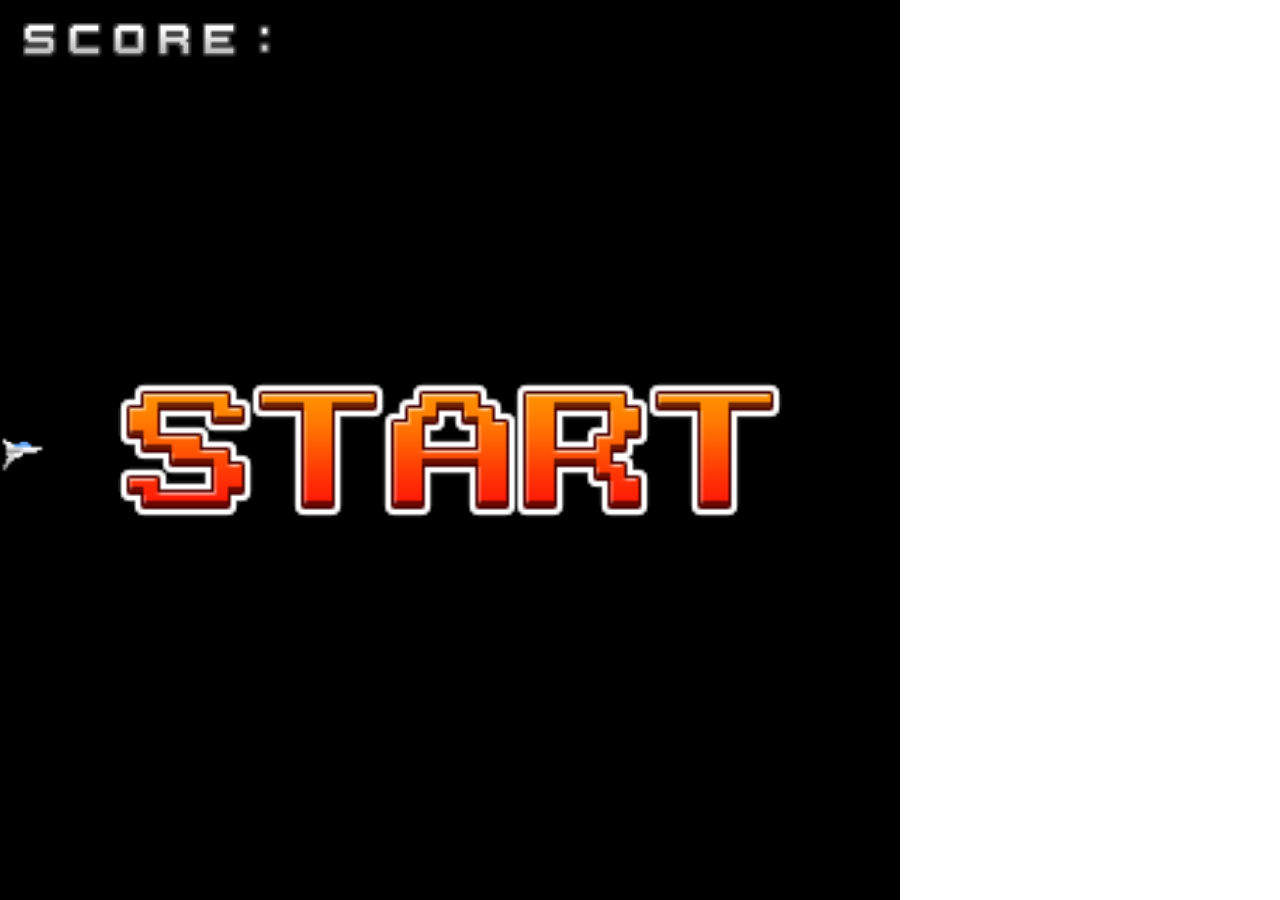
<file: index.html>
<html>
<head>
    <meta charset="UTF-8">
    <meta name="viewport" content="width=device-width, user-scalable=no"> 
    <meta name="apple-mobile-web-app-capable" content="yes">
    <script type="text/javascript" src="js/common/jquery.min.js"></script>
    <script type="text/javascript" src="js/common/enchant.js"></script>
    <script type="text/javascript" src="js/common/util.enchant.js"></script>
    <script type="text/javascript" src="js/common/nineleap.enchant.js"></script>
    <script type="text/javascript" src="js/game/body.js"></script>
    <style type="text/css">
      body {
      margin: 0;
      }
    </style>
</head>
<body>
<div id="plugin" class="plugin" data-plugins-type="mixi-favorite" data-service-key="9e34a52c5be08e8ecc124d7f8fb04442e8c5b013" data-size="medium" data-href="" data-show-faces="true" data-show-count="true" data-show-comment="true" data-width=""></div><script type="text/javascript">(function(d) {var s = d.createElement('script'); s.type = 'text/javascript'; s.async = true;s.src = '//static.mixi.jp/js/plugins.js#lang=ja';d.getElementsByTagName('head')[0].appendChild(s);})(document);</script>
</body>
</html>
</file>
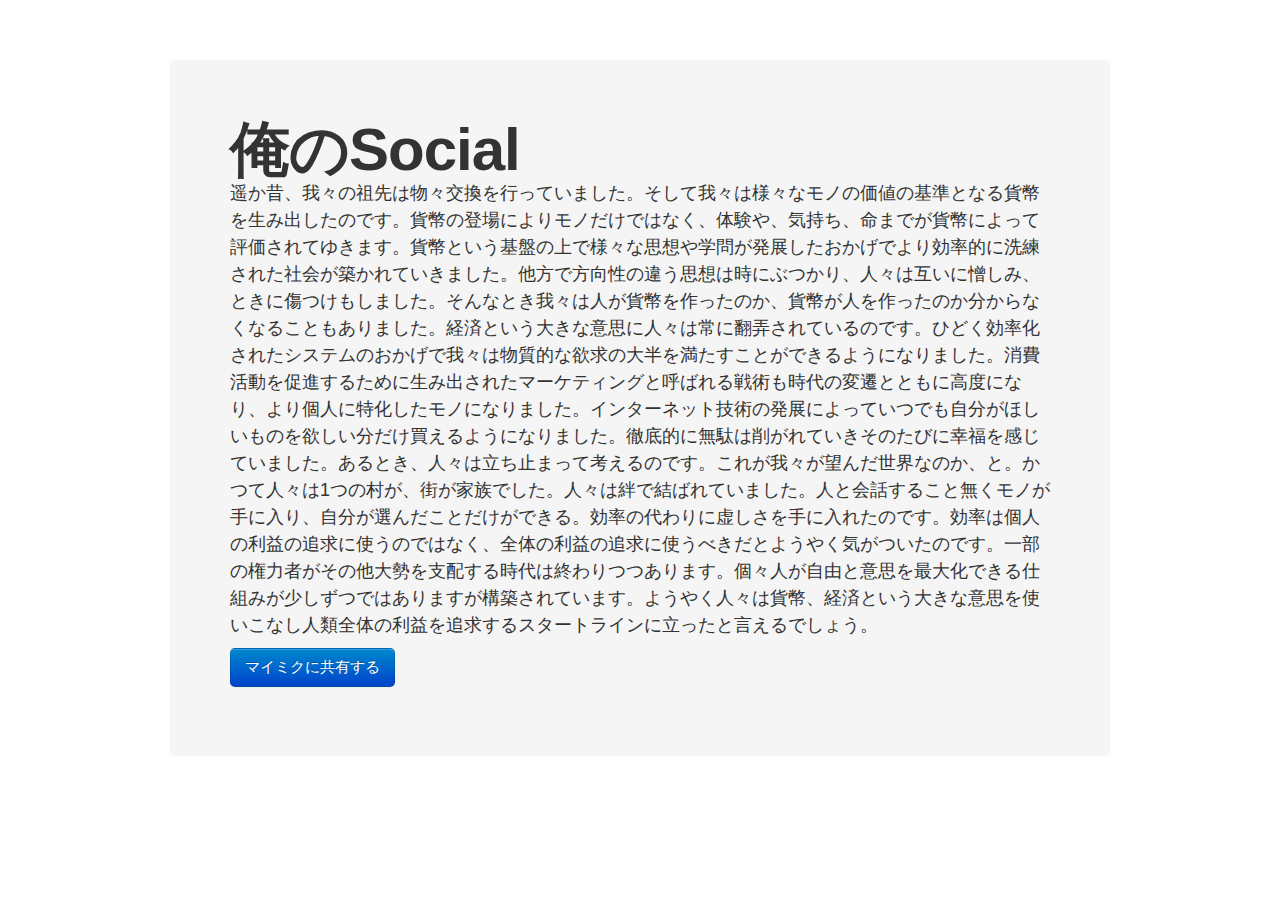
<file: home.html>
<html>
  <head>
    <title>ThinkSocial</title>
    <link href="css/bootstrap.css" rel="stylesheet">
    <style type="text/css">
      body {
      padding-top: 60px;
      padding-bottom: 40px;
      }
    </style>
  </head>
  <body>
    <div class="container">
      <div class="hero-unit">
	<h1>俺のSocial</h1>
	<p>遥か昔、我々の祖先は物々交換を行っていました。そして我々は様々なモノの価値の基準となる貨幣を生み出したのです。貨幣の登場によりモノだけではなく、体験や、気持ち、命までが貨幣によって評価されてゆきます。貨幣という基盤の上で様々な思想や学問が発展したおかげでより効率的に洗練された社会が築かれていきました。他方で方向性の違う思想は時にぶつかり、人々は互いに憎しみ、ときに傷つけもしました。そんなとき我々は人が貨幣を作ったのか、貨幣が人を作ったのか分からなくなることもありました。経済という大きな意思に人々は常に翻弄されているのです。ひどく効率化されたシステムのおかげで我々は物質的な欲求の大半を満たすことができるようになりました。消費活動を促進するために生み出されたマーケティングと呼ばれる戦術も時代の変遷とともに高度になり、より個人に特化したモノになりました。インターネット技術の発展によっていつでも自分がほしいものを欲しい分だけ買えるようになりました。徹底的に無駄は削がれていきそのたびに幸福を感じていました。あるとき、人々は立ち止まって考えるのです。これが我々が望んだ世界なのか、と。かつて人々は1つの村が、街が家族でした。人々は絆で結ばれていました。人と会話すること無くモノが手に入り、自分が選んだことだけができる。効率の代わりに虚しさを手に入れたのです。効率は個人の利益の追求に使うのではなく、全体の利益の追求に使うべきだとようやく気がついたのです。一部の権力者がその他大勢を支配する時代は終わりつつあります。個々人が自由と意思を最大化できる仕組みが少しずつではありますが構築されています。ようやく人々は貨幣、経済という大きな意思を使いこなし人類全体の利益を追求するスタートラインに立ったと言えるでしょう。
	<p>
	<p><a class="btn btn-primary btn-large" href="index.cgi">マイミクに共有する</a></p>
      </div>
    <div data-plugins-type="mixi-favorite" data-service-key="9e34a52c5be08e8ecc124d7f8fb04442e8c5b013" data-show-faces="true"></div>
    <script type="text/javascript">
      (function(d) {
      var s = d.createElement('script'); s.type = 'text/javascript'; s.async = true;
      s.src = '//static.mixi.jp/js/plugins.js#lang=ja';
      d.getElementsByTagName('head')[0].appendChild(s);
      })(document);
    </script>
    </div>
    <script src="js/common/jquery.min.js"></script>
    <script src="js/common/bootstrap.js"></script>
    </div>
  </body>
</html>
</file>
